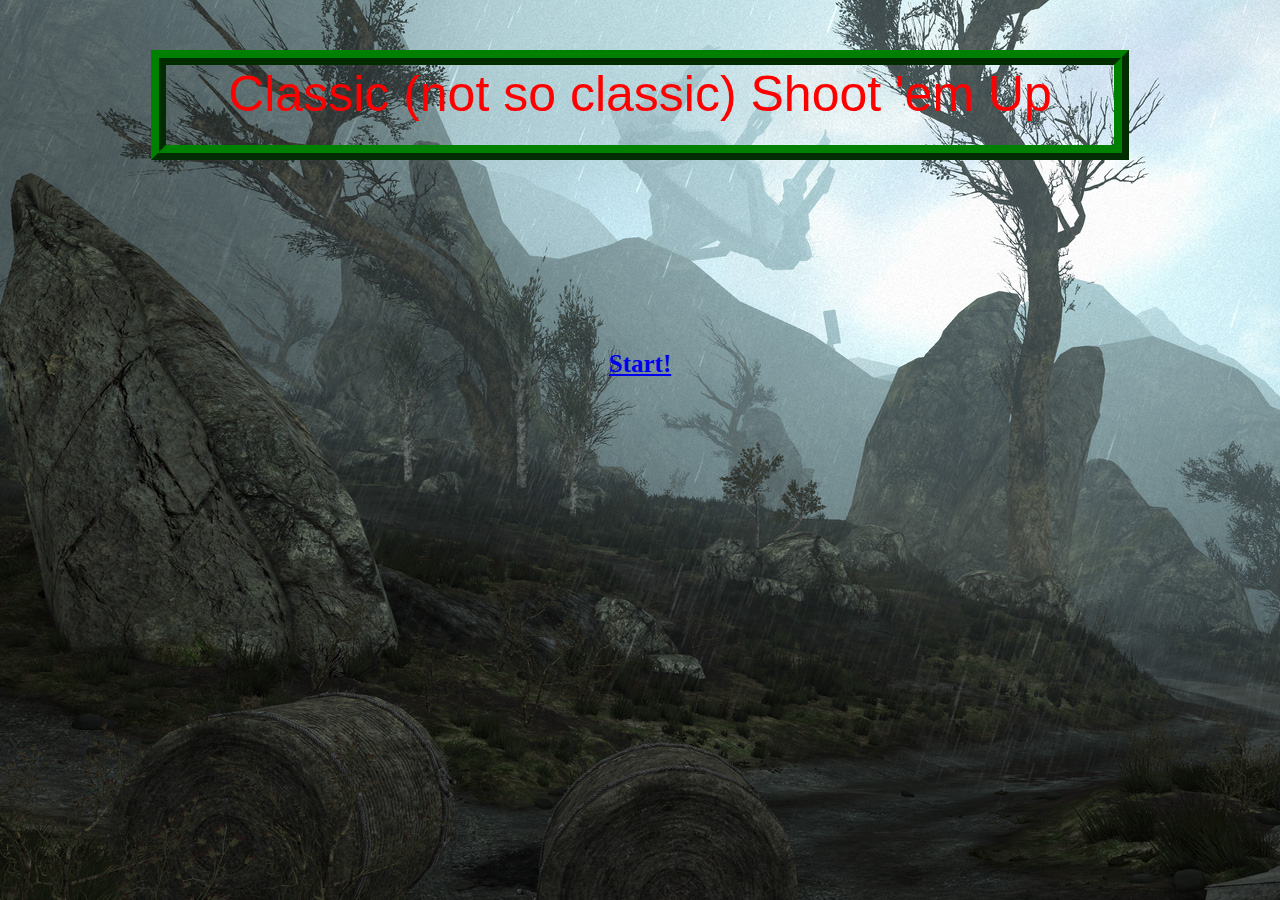
<file: index.html>
<!DOCTYPE html>
<html>
<head>
  <meta charset="utf-8">
  <meta http-equiv="X-UA-Compatible" content="IE=edge">
  <title>Classic(not so classic) Shoot 'em Up</title>
  <link rel="stylesheet" href="style.css">
</head>
<body>
<header>
  Classic (not so classic) Shoot 'em Up
</header>
<h1>
  <a href="/game.html">Start!</a>
</h1>
</body>
</html>
</file>
<file: style.css>
body {
  background-image: url(/assets/HD-Halo-Reach-Background.jpg);
  background-repeat: no-repeat;
}
.covDestroyer {
  position: absolute;
  height: 120px;
  width: 240px;
  z-index: -10;
  -webkit-animation: cdmove 30s linear infinite;
  -moz-animation: cdmove 30s linear infinite;
  animation: cdmove 30s linear infinite;
}
/* animating target covDestroyer */
@-moz-keyframes cdmove {
  0% { left: 100%; right: 0%; top: 0%; }
  100% { left: 0%; right: 100%; top: 0%; }
}
@-webkit-keyframes cdmove {
  0% { left: 100%; right: 0%; top: 0%; }
  100% { left: 0%; right: 100%; top: 0%; }
}
@keyframes cdmove {
  0% { left: 100%; right: 0%; top: 0%; }
  100% { left: 0%; right: 100%; top: 0%; }
}
.grunt {
  z-index: 500;
  position: absolute;
  height: 90px;
  width: 90px;
  top: 215px;
  left: 290px;
  -webkit-animation: gmove 5s linear infinite alternate;
  -moz-animation: gmove 5s linear infinite alternate;
  animation: gmove 5s linear infinite alternate;
}
/* animating target grunt */
@-moz-keyframes gmove {
  0% { top: 65%; bottom: 50%; }
  25% { top: 50%; bottom: 50%; }
  75% { top: 65%; bottom: 50%; }
  100% { top: 55%; bottom: 50%; }
}
@-webkit-keyframes gmove {
  0% { top: 65%; bottom: 50%; }
  25% { top: 50%; bottom: 50%; }
  75% { top: 65%; bottom: 50%; }
  100% { top: 55%; bottom: 50%; }
}
@keyframes gmove {
  0% { top: 40%; bottom: 40%; }
  25% { top: 65%; bottom: 50%; }
  75% { top: 50%; bottom: 50%; }
  100% { top: 65%; bottom: 50%; }
}
.ghost {
  position: absolute;
  height: 110px;
  width: 110px;
  top: 210px;
  left: 300px;
  z-index:0;
}
.eliteassassin {
  z-index: 0;
  position: absolute;
  height: 450px;
  width: 405px;
  left: 300px;
  top: 280px;
}

.eliteassassinBig{
  z-index: 0;
  position: absolute;
  z-index: 0;
  position: absolute;
  left: 300px;
  top: 280px;
  -webkit-animation: grow 2s linear normal forwards;
  -moz-animation: grow 2s linear normal forwards;
  animation: grow 2s linear normal forwards;
}
/* animating target drone */
@-moz-keyframes grow {
  0% { height: 450px; width: 405px; top: 280px;}
  100% { height: 1350px; width: 1215px; top: 0px;}
}
@-webkit-keyframes grow {
  0% { height: 450px; width: 405px; top: 280px;}
  100% { height: 1350px; width: 1215px; top: 0px;}
}
@keyframes grow {
  0% { height: 450px; width: 405px; top: 280px}
  100% { height: 1350px; width: 1215px; top:0px;}
}
.jackalsniper {
  z-index: 0;
  position: absolute;
  height: 160px;
  width: 160px;
  top: 42px;
}
.jackalShield {
  z-index: 0;
  position: absolute;
  height: 160px;
  width: 160px;
  top: 320px;
  left: 700px;
}
.phaeton {

}
.spartanCharge {
  z-index: 0;
  position: absolute;
  height: 90px;
  width: 90px;
  top: 200px;
  left: 170px;
}
.spartanLocke {
  z-index: 0;
  position: absolute;
  height: 200px;
  width: 200px;
  top: 262px;
  left: 85px;
}
.spartan {
  z-index: 0;
  position: absolute;
  height: 90px;
  width: 70px;
  top: 300px;
  left: 590px;
}
.spartan2 {
  z-index: 0;
  position: absolute;
  height: 85px;
  width: 70px;
  top: 305px;
  left: 620px;
}

.drone {
  z-index: 0;
  position: absolute;
  height: 85px;
  width: 70px;
  top: 305px;
  right: 15%;
  -webkit-animation: dmove 18s linear infinite alternate;
  -moz-animation: dmove 18s linear infinite alternate;
  animation: dmove 18s linear infinite alternate;
}
/* animating target drone */
@-moz-keyframes dmove {
  0% { right: 0%; top: 15%; }
  /* 25% { right: 0%; top: 0%; }
  50% { right: 0%; top: 0%; }
  75% { right: 0%; top: 0%; } */
  100% { right: 100%; top:15%; }
}
@-webkit-keyframes dmove {
  0% { right: 0%;  top: 15%; }
  /* 25% { right: 0%; top: 0%; }
  50% { right: 0%; top: 0%; }
  75% { right: 0%; top: 0%; } */
  100% { right: 100%;  top: 15%; }
}
@keyframes dmove {
  0% { right: 0%;  top: 15%; }
  /* 25% { right: 0%; top: 0%; }
  50% { right: 0%; top: 0%; }
  75% { right: 0%; top: 0%; } */
  100% { right: 100%; top: 15%; }
}
header {
  text-align: center;
  font-size: 50px;
  font-family: "Comic Sans MS", cursive, sans-serif;
  color: red;
  border: 10px ridge green;
  border-width: 15px;
  margin: 0px auto;
  margin-top: 50px;
  padding-bottom: 20px;
  width: 75%;
  height: 60px;
}
h1 {
  text-align: center;
  font-size: 25px;
  margin-top: 15%;
  color: red;
}
h1 a:visited {
  color:red;
}
</file>
